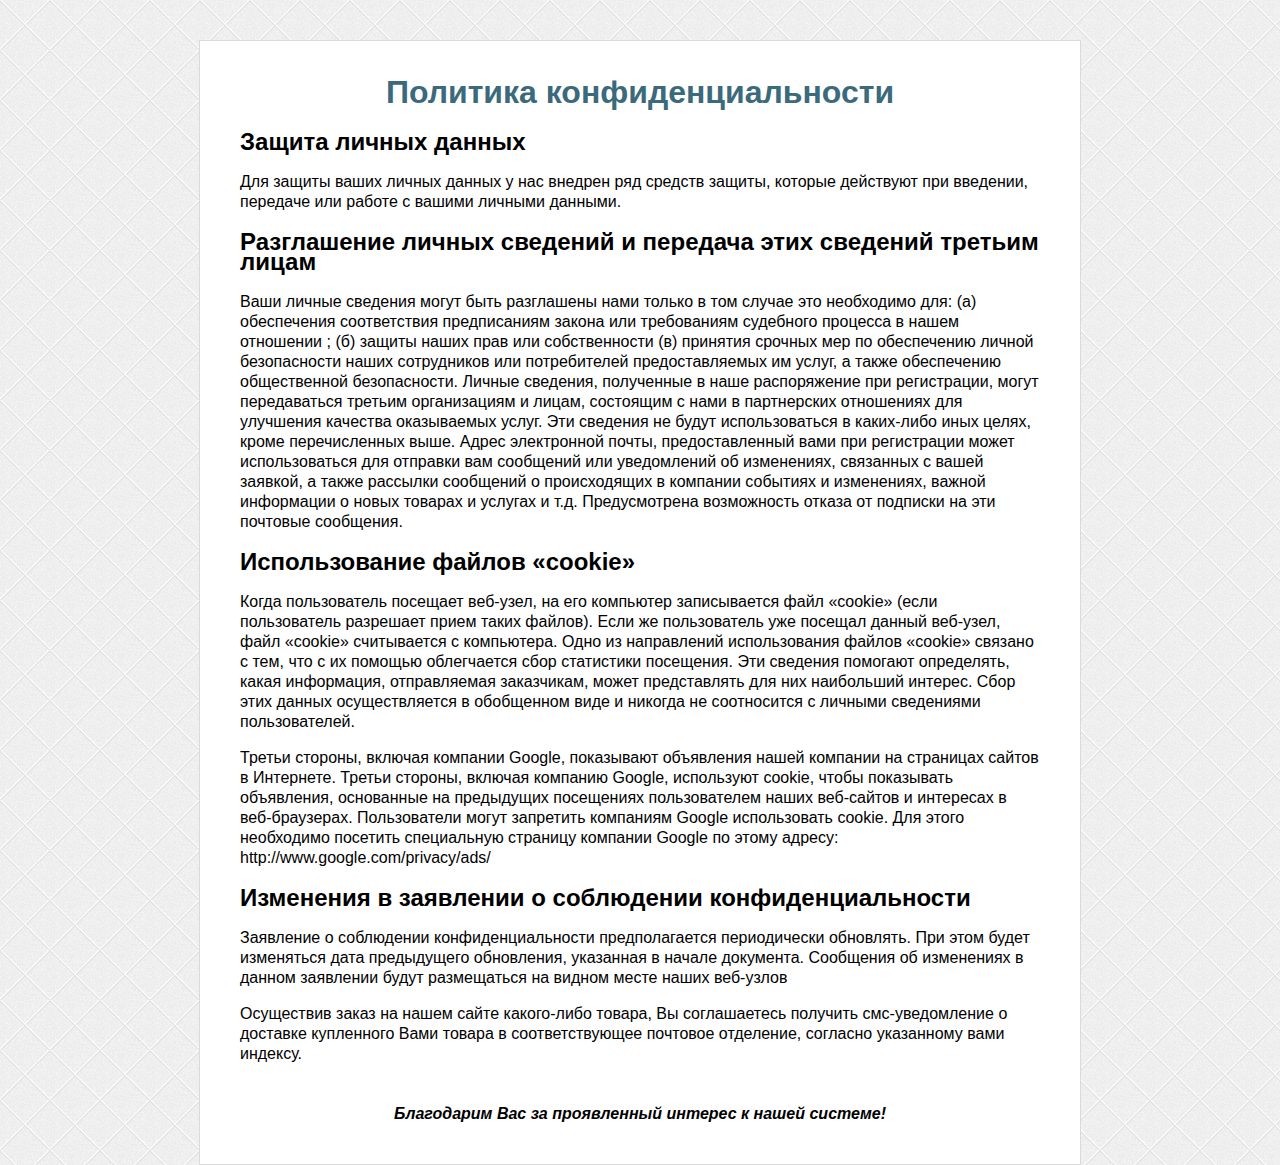
<file: politics.html>
<!DOCTYPE html>
<!-- saved from url=(0044)https://miss.formic-shop.ru/44/politics.html -->
<html lang="ru"><head><meta http-equiv="Content-Type" content="text/html; charset=UTF-8">

    
    <title>Политика конфиденциальности</title>
    <meta name="viewport" content="width=device-width">
    <style>
	body, html{
    min-height: 100%;
    margin:0px;
    padding: 0px;
    background: url('[data-uri]');
}
body{
    padding-top: 40px;
}
.block_more_info{
    max-width: 800px;

    margin: 0px auto;
    background: #fff;
    font-family: Arial;
    padding: 20px 40px 40px 40px;
    border: 1px solid #DADADA;
    line-height: 20px;
}
.block_more_info h1{
    color: #3B6A7C;
    margin-bottom: 30px;
    text-align: center;
}
.s1{
    font-style: italic;
    text-align: center;
    margin: 40px 0 0 0;
    font-weight: bold;
}
@media screen and (max-width: 540px){
    .block_more_info{
        padding:0 10px;

    }
    body{
        padding-bottom:40px;
    }
    .block_more_info h1{
        font-size: 27px;
    }
	</style>
</head>
<body cz-shortcut-listen="true">
<div class="block_more_info">
    <h1>Политика конфиденциальности</h1>

    <h2>Защита личных данных</h2>
    <p>Для защиты ваших личных данных у нас внедрен ряд средств защиты, которые действуют при введении, передаче или работе с вашими личными данными.</p>

    <h2>Разглашение личных сведений и передача этих сведений третьим лицам</h2>
    <p>Ваши личные сведения могут быть разглашены нами  только в том случае это необходимо для: (а) обеспечения соответствия предписаниям закона или требованиям судебного процесса в нашем отношении ; (б) защиты наших прав или собственности (в) принятия срочных мер по обеспечению личной безопасности наших сотрудников или потребителей предоставляемых им услуг, а также обеспечению общественной безопасности. Личные сведения, полученные в наше распоряжение при регистрации, могут передаваться третьим организациям и лицам, состоящим с нами в партнерских отношениях для улучшения качества оказываемых услуг.  Эти сведения не будут использоваться в каких-либо иных целях, кроме перечисленных выше.   Адрес электронной почты, предоставленный вами при регистрации может использоваться для отправки вам сообщений или уведомлений об изменениях, связанных с вашей заявкой, а также  рассылки сообщений о происходящих в компании событиях и изменениях, важной информации о новых товарах и услугах и т.д.  Предусмотрена возможность отказа от подписки на эти почтовые сообщения.</p>

    <h2>Использование файлов «cookie»</h2>
    <p>Когда пользователь посещает веб-узел, на его компьютер записывается файл «cookie» (если пользователь разрешает прием таких файлов). Если же пользователь уже посещал данный веб-узел, файл «cookie» считывается с компьютера. Одно из направлений использования файлов «cookie» связано с тем, что с их помощью облегчается сбор статистики посещения. Эти сведения помогают определять, какая информация, отправляемая заказчикам, может представлять для них наибольший интерес. Сбор этих данных осуществляется в обобщенном виде и никогда не соотносится с личными сведениями пользователей.</p>
    <p>Третьи стороны, включая компании Google, показывают объявления нашей компании на страницах сайтов в Интернете. Третьи стороны, включая компанию  Google, используют cookie, чтобы показывать объявления, основанные на предыдущих посещениях пользователем наших веб-сайтов и интересах в веб-браузерах. Пользователи могут запретить компаниям Google использовать cookie. Для этого необходимо посетить специальную страницу компании Google по этому адресу: http://www.google.com/privacy/ads/</p>

    <h2>Изменения в заявлении о соблюдении конфиденциальности</h2>
    <p>Заявление о соблюдении конфиденциальности предполагается периодически обновлять. При этом будет изменяться дата предыдущего обновления, указанная в начале документа. Сообщения об изменениях в данном заявлении будут размещаться на видном месте наших веб-узлов</p>
    <p>Осуществив заказ на нашем сайте какого-либо товара, Вы соглашаетесь получить смс-уведомление о доставке купленного Вами товара в соответствующее почтовое отделение, согласно указанному вами индексу.</p>
    <p class="s1">Благодарим Вас за проявленный интерес к нашей системе! </p>
</div>




</body></html>
</file>
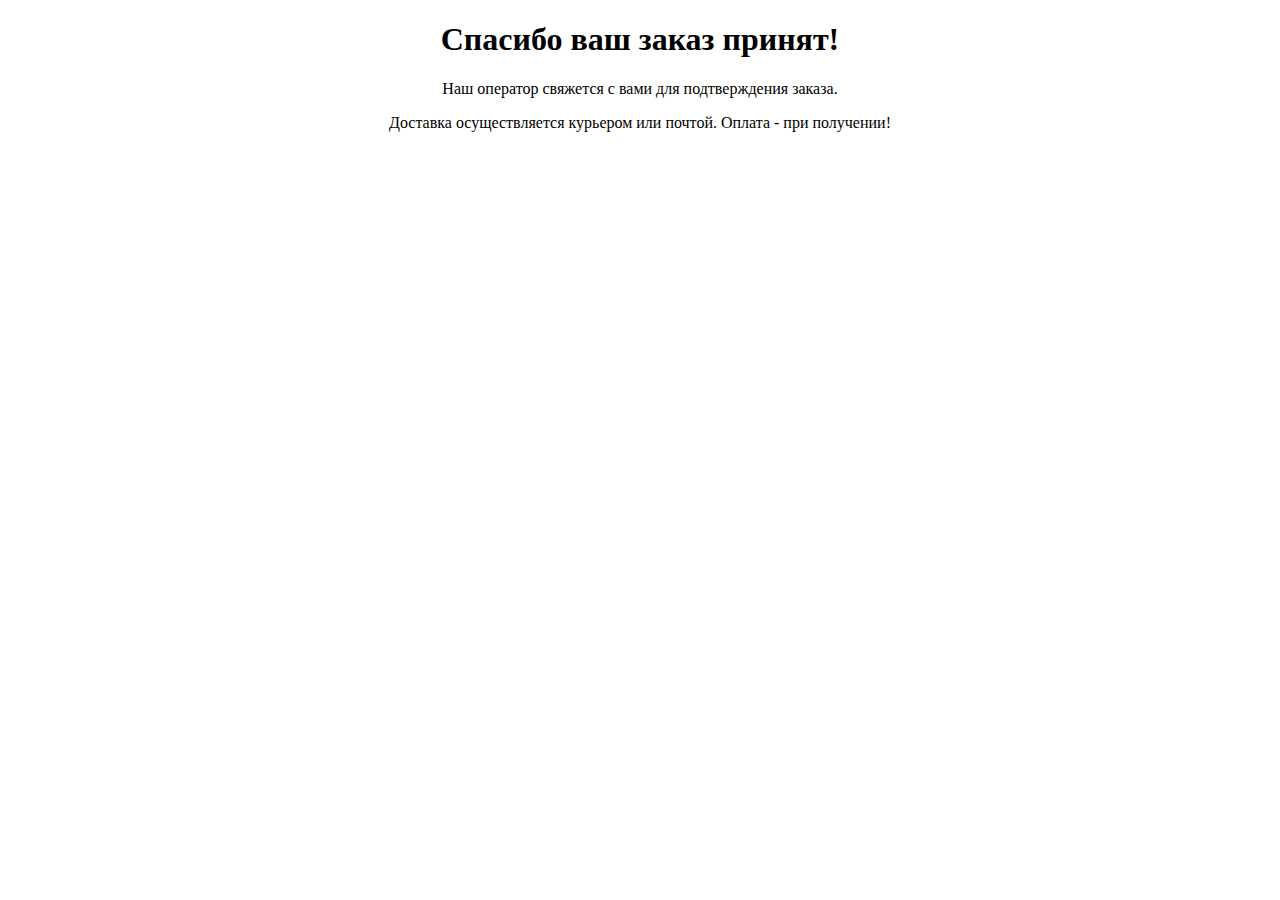
<file: success.html>
﻿<!doctype html>
<head>
<title>Ваш заказ принят!</title>

<body style="text-align:center;">
<h1>Спасибо ваш заказ принят!</h1>
<p>Наш оператор свяжется с вами для подтверждения заказа. </p>
<p>Доставка осуществляется курьером или почтой. Оплата - при получении!</p>
</body>
</html>
</file>
